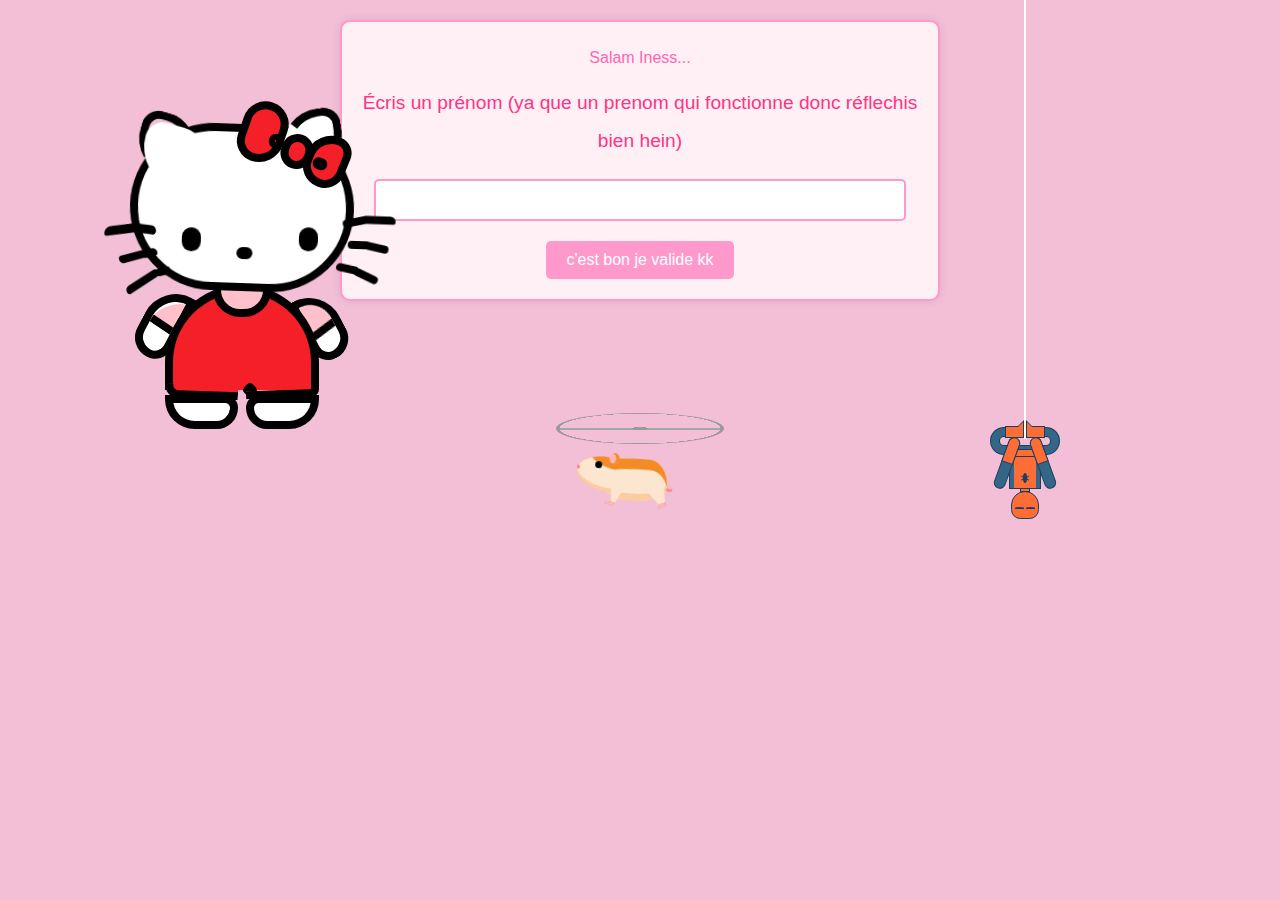
<file: index.html>
<!DOCTYPE html>
<html lang="fr">
  <head>
    <meta charset="UTF-8" />
    <meta
      name="viewport"
      content="width=device-width, initial-scale=1.0"
    />
    <title>tkt pas</title>
    <link
      rel="stylesheet"
      href="code.css"
    />
    <style>
      body {
        background-color: #f3bfd7; /* Fond rose clair */
        font-family: 'Arial', sans-serif;
        display: flex;
        flex-direction: column;
        justify-content: center;
        align-items: center;
        height: 100vh;
        margin: 0;
      }

      .container {
        text-align: center;
        background-color: #fff0f5; /* Fond blanc avec une touche de rose */
        border: 2px solid #ff99cc; /* Bordure rose vif */
        padding: 20px;
        border-radius: 10px;
        box-shadow: 0 0 10px rgba(0, 0, 0, 0.1);
        max-width: 600px; /* Largeur maximale du conteneur */
        margin: 20px;
      }

      h1 {
        color: #ff66b2; /* Rose vif */
        margin-bottom: 10px;
      }

      label {
        font-size: 1.2em;
        color: #ff3385; /* Rose moyen */
        display: block;
        margin-bottom: 8px;
      }

      input[type='text'] {
        padding: 10px;
        border: 2px solid #ff99cc; /* Bordure rose vif */
        border-radius: 5px;
        margin-top: 10px;
        font-size: 1em;
        width: calc(100% - 24px); /* Ajustement de la largeur pour le padding */
      }

      input[type='submit'] {
        margin-top: 20px;
        padding: 10px 20px;
        background-color: #ff99cc; /* Rose vif */
        border: none;
        border-radius: 5px;
        color: white;
        font-size: 1em;
        cursor: pointer;
      }

      input[type='submit']:hover {
        background-color: #ff66b2; /* Rose plus foncé au survol */
      }

      /* Styles pour le message de félicitations */
      .felicitation {
        display: none; /* Masqué par défaut */
        margin-top: 20px;
        text-align: center;
      }

      .felicitation img {
        max-width: 50%;
        border-radius: 10px;
        box-shadow: 0 0 10px rgba(0, 0, 0, 0.1);
      }

      .felicitation p {
        color: #248f89; /* Rose moyen */
        font-size: 1.2em;
        margin-top: 20px;
      }
    </style>
  </head>
  <body>
    <div class="container">
      <h1>Salam Iness...</h1>
      <form id="myForm">
        <label for="prenom"
          >Écris un prénom (ya que un prenom qui fonctionne donc réflechis bien hein)
        </label>
        <input
          type="text"
          id="prenom"
          name="prenom"
          required
        />
        <input
          type="submit"
          value="c'est bon je valide kk"
        />
      </form>
      <div
        class="felicitation"
        id="felicitation"
      >
        <img
          src="IMG_5072.jpg"
          alt=""
        />
        <p>GG le mec qui crois que c'est compliqué</p>
      </div>
    </div>

    <script>
      // Récupérer le formulaire
      const form = document.getElementById('myForm')

      // Ajouter un événement de soumission au formulaire
      form.addEventListener('submit', function (event) {
        event.preventDefault() // Empêcher le rechargement de la page

        const prenom = document.getElementById('prenom').value.trim().toLowerCase()

        // Vérifier si le prénom est "hakim"
        if (prenom === 'hakim') {
          document.getElementById('felicitation').style.display = 'block' // Afficher le message de félicitations
        } else {
          document.getElementById('felicitation').style.display = 'none' // Afficher le message de félicitations
          alert('tes vraiment la golmon que tu pense être iness')
        }
      })
    </script>
    <div id="kitty">
      <div id="head">
        <div id="leftear">
          <span></span>
        </div>
        <div id="rightear"></div>
        <div id="face">
          <div class="lefteye"></div>
          <div class="righteye"></div>
          <div class="nose"></div>
        </div>

        <div class="leftwhiskers one">
          <span></span>
        </div>
        <div class="leftwhiskers two">
          <span></span>
        </div>
        <div class="leftwhiskers three">
          <span></span>
        </div>

        <div class="rightwhiskers four">
          <span></span>
        </div>
        <div class="rightwhiskers five">
          <span></span>
        </div>
        <div class="rightwhiskers six">
          <span></span>
        </div>
      </div>

      <div id="bow">
        <div class="left"><span></span></div>
        <div class="center"></div>
        <div class="right"><span></span></div>
      </div>

      <div id="body">
        <div id="leftarm"><span></span></div>
        <div id="rightarm"><span></span></div>
        <div id="torso">
          <span class="leftshort"></span>
          <span class="rightshort"></span>
          <div class="crotch"></div>
        </div>
        <div id="chest"></div>
        <div id="leftleg"></div>
        <div id="rightleg"></div>
      </div>
    </div>
    <!-- end kitty -->

    <div
      aria-label="Orange and tan hamster running in a metal wheel"
      role="img"
      class="wheel-and-hamster"
    >
      <div class="wheel"></div>
      <div class="hamster">
        <div class="hamster__body">
          <div class="hamster__head">
            <div class="hamster__ear"></div>
            <div class="hamster__eye"></div>
            <div class="hamster__nose"></div>
          </div>
          <div class="hamster__limb hamster__limb--fr"></div>
          <div class="hamster__limb hamster__limb--fl"></div>
          <div class="hamster__limb hamster__limb--br"></div>
          <div class="hamster__limb hamster__limb--bl"></div>
          <div class="hamster__tail"></div>
        </div>
      </div>
      <div class="spoke"></div>
    </div>

    <div id="wrapper">
      <div id="spiderman">
        <div class="head">
          <div class="eye-left"></div>
          <div class="eye-right"></div>
        </div>
        <div class="body">
          <div class="spider"></div>
          <div class="arm-left"></div>
          <div class="arm-right"></div>
        </div>
        <div class="legs">
          <div class="boot-left"></div>
          <div class="boot-right"></div>
        </div>
      </div>
    </div>
  </body>
</html>
</file>
<file: code.css>
@charset "utf-8";
/* CSS Document */

/* Reset */
/* http://meyerweb.com/eric/tools/css/reset/ 
   v2.0 | 20110126
   License: none (public domain)
*/

html, body, div, span, applet, object, iframe, h1, h2, h3, h4, h5, h6, p, blockquote, pre, a, abbr, acronym, address, big, cite, code, del, dfn, em, img, ins, kbd, q, s, samp, small, strike, strong, sub, sup, tt, var, b, u, i, center, dl, dt, dd, ol, ul, li, fieldset, form, label, legend, table, caption, tbody, tfoot, thead, tr, th, td, article, aside, canvas, details, embed, figure, figcaption, footer, header, hgroup, menu, nav, output, ruby, section, summary, time, mark, audio, video {
	margin: 0;
	padding: 0;
	border: 0;
	font-size: 100%;
	font: inherit;
	vertical-align: baseline;
}
/* HTML5 display-role reset for older browsers */
article, aside, details, figcaption, figure, footer, header, hgroup, menu, nav, section {
	display: block;
}
body {
	line-height: 2;
}

/* ------------------------------------------------------------------------------ */

body {
	background: #ECE4ED;
	}

#kitty {
	position:left;
	width:2000px;
	height:500px;
	margin:auto;
	z-index:0;
	backface-visibility:hidden;
}
#head {
	position:absolute;
	top:124px;
	left:130px;
	width:224px;
	height:167px;
	background-color:#FFF;
	border:8px solid #000;
	-moz-border-radius:160px;
	-webkit-border-radius:160px;
	border-radius:160px;
	z-index:500;
	-moz-transform:rotate(2deg);
	-ms-transform:rotate(2deg);
	-o-transform:rotate(2deg);
	-webkit-transform:rotate(2deg);
	transform:rotate(2deg);
backface-visibility:hidden;
	
}
#leftear {
	position:absolute;
	top:-16px;
	left:-3px;
	width:57px;
	height:61px;
	border:8px solid #000;
	border-bottom-color:transparent;
	border-right-color:transparent;
	-moz-border-radius:20px 37px 20px 44px;
	-webkit-border-radius:20px 37px 20px 44px;
	border-radius:20px 37px 20px 44px;
	-moz-transform:rotate(14deg);
	-ms-transform:rotate(14deg);
	-o-transform:rotate(14deg);
	-webkit-transform:rotate(14deg);
	transform:rotate(14deg);
	backface-visibility:hidden;
}
#leftear span {
	position:absolute;
	top:2px;
	left:-1px;
	width:68px;
	height:61px;
	background-color:#FFF;
	-moz-border-radius:18px 34px 20px 44px;
	-webkit-border-radius:18px 34px 20px 44px;
	border-radius:18px 34px 20px 44px;
}
#rightear {
	position:absolute;
	top:-27px;
	left:143px;
	width:57px;
	height:61px;
	background-color:#FFF;
	border:8px solid #000;
	border-bottom-color:transparent;
	border-right-color:transparent;
	-moz-border-radius:20px 37px 20px 44px;
	-webkit-border-radius:20px 37px 20px 44px;
	border-radius:20px 37px 20px 44px;
	-moz-transform:rotate(80deg);
	-ms-transform:rotate(80deg);
	-o-transform:rotate(80deg);
	-webkit-transform:rotate(80deg);
	backface-visibility:hidden;
}

.lefteye {
	position:absolute;
	top:97px;
	left:45px;
	width:19px;
	height:24px;
	background-color:#000;
	-moz-border-radius:18px;
	-webkit-border-radius:18px;
	border-radius:18px;
}
.righteye {
	position:absolute;
	top:93px;
	left:162px;
	width:19px;
	height:24px;
	background-color:#000;
	-moz-border-radius:18px;
	-webkit-border-radius:18px;
	border-radius:18px;
}
.nose {
	position:absolute;
	top:115px;
	left:100px;
	width:16px;
	height:9px;
	background-color:#FFB827;
	border:6px solid #000;	
	-moz-border-radius:25px;
	-webkit-border-radius:25px;
	border-radius:25px;
}
.leftwhiskers, .rightwhiskers {
	background-color:#000;
}
.one {
	position:absolute;
	top:96px;
	left:-1px;
	width:20px;
	height:9px;
	-moz-border-radius:0 20px 15px 0;
	-webkit-border-radius:0 20px 15px 0;
	border-radius:0 20px 15px 0;
	-moz-transform:rotate(6deg);
	-ms-transform:rotate(6deg);
	-o-transform:rotate(6deg);
	transform:rotate(6deg);
}
.one span {
	display:block;
	position:absolute;
	left:-32px;
	top:4px;
	width:33px;
	height:9px;
	background-color:inherit;
	-moz-border-radius: 35px 10px 10px;
	-webkit-border-radius: 35px 10px 10px;
	border-radius: 35px 10px 10px;
	-moz-transform:rotate(-15deg);
	-ms-transform:rotate(-15deg);
	-o-transform:rotate(-15deg);
	-webkit-transform:rotate(-15deg);
}
.two {
	position:absolute;
	top:120px;
	left:6px;
	width:15px;
	height:8px;
	-moz-border-radius:10px 20px 13px 10px;
	-webkit-border-radius:10px 20px 13px 10px;
	border-radius:10px 20px 13px 10px;
	-moz-transform:rotate(-15deg);
	-ms-transform:rotate(-15deg);
	-o-transform:rotate(-15deg);
	-webkit-transform:rotate(-15deg);
}
.two span {
	display:block;
	position:absolute;
	top:0px;
	left:-24px;
	height:8px;
	width:25px;
	background-color:inherit;
	-moz-border-radius:10px 0 0 15px;
	-webkit-border-radius:10px 0 0 15px;
	border-radius:10px 0 0 15px;
	-moz-transform:rotate(-2deg);
	-ms-transform:rotate(-2deg);
	-o-transform:rotate(-2deg);
	-webkit-transform:rotate(-2deg);
}
.three {
	position:absolute;
	top:138px;
	left:20px;
	width:15px;
	height:8px;
	-moz-border-radius:10px;
	-webkit-border-radius:10px;
	border-radius:10px;
	-moz-transform:rotate(-16deg);
	-ms-transform:rotate(-16deg);
	-o-transform:rotate(-16deg);
	-webkit-transform:rotate(-16deg);
}
.three span {
	display:block;
	position:absolute;
	top:5px;
	left:-34px;
	width:37px;
	height:8px;
	background-color:inherit;
	-moz-border-radius:18px 10px 12px;
	-webkit-border-radius:18px 10px 12px;
	border-radius:18px 10px 12px;
	-moz-transform:rotate(-19deg);
	-ms-transform:rotate(-19deg);
	-o-transform:rotate(-19deg);
	-webkit-transform:rotate(-19deg);
}
.four {
	position: absolute;
	top: 82px;
	left: 205px;
	width: 25px;
	height: 8px;
	-moz-border-radius: 10px 10px 10px 10px;
	-webkit-border-radius: 10px 10px 10px 10px;
	border-radius: 10px 10px 10px 10px;
	-moz-transform: rotate(-13deg);
	-ms-transform: rotate(-13deg);
	-o-transform:rotate(-13deg);
	-webkit-transform: rotate(-13deg);	
}
.four span {
	display: block;
	position: absolute;
	top: 3px;
	left: 20px;
	width: 33px;
	height: 8px;
	background-color: inherit;
	-moz-border-radius: 10px 18px 10px 15px;
	-webkit-border-radius: 10px 18px 10px 15px;
	border-radius: 10px 18px 10px 15px;
	-moz-transform: rotate(13deg);
	-ms-transform: rotate(13deg);
	-o-transform:rotate(13deg);
	-webkit-transform: rotate(13deg);
}
.five {
	position: absolute;
	top: 105px;
	left: 211px;	
	width: 22px;
	height: 8px;
	-moz-border-radius:10px;
	-webkit-border-radius:10px;
	border-radius:10px;
}
.five span {
	display: block;
	position: absolute;
	top: 2px;
	left: 16px;	
	width: 25px;	
	height: 8px;	
	background-color: inherit;
	-moz-border-radius: 10px;
	-webkit-border-radius: 10px;
	border-radius: 10px;
	-moz-transform: rotate(11deg);
	-ms-transform: rotate(11deg);
	-o-transform:rotate(11deg);
	-webkit-transform: rotate(11deg);
}
.six {
	position: absolute;
	top: 129px;	
	left: 200px;
	width: 22px;
	height: 8px;
	-moz-border-radius: 20px 10px 10px 18px;
	-webkit-border-radius: 20px 10px 10px 18px;
	border-radius: 20px 10px 10px 18px;
	-moz-transform: rotate(11deg);
	-ms-transform: rotate(11deg);
	-o-transform:rotate(11deg);
	-webkit-transform: rotate(11deg);
}
.six span {
	display: block;
	position: absolute;
	top: 3px;
	left: 18px;
	width: 26px;	
	height: 8px;
	background-color: inherit;
	-moz-border-radius: 10px 10px 10px 10px;
	-webkit-border-radius: 10px 10px 10px 10px;
	border-radius: 10px 10px 10px 10px;
	-moz-transform: rotate(13deg);
	-ms-transform: rotate(13deg);
	-o-transform:rotate(13deg);
	-webkit-transform: rotate(13deg);
}
#bow {
	position:absolute;
	top:134px;
	left:141px;
	z-index:1000;
}
.center {
	position:absolute;
	left:140px;
	width:32px;
	height:35px;
	background-color:#F51F27;
	border:8px solid #000;
	-moz-border-radius:30px;
	-webkit-border-radius:30px;
	border-radius:30px;
	z-index:2;
	-moz-transform:rotate(20deg);
	-ms-transform:rotate(20deg);
	-o-transform:rotate(20deg);
	-webkit-transform:rotate(20deg);
}
.left {
	position:absolute;
	top:-33px;
	left:99px;
	width:46px;
	height:62px;
	background-color:#F51F27;
	border:8px solid #000;
	-moz-border-radius: 50px 50px 55px 46px;
	-webkit-border-radius: 50px 50px 55px 46px;
	border-radius: 50px 50px 55px 46px;
	-moz-transform:rotate(19deg);
	-ms-transform:rotate(19deg);
	-o-transform:rotate(19deg);
	-webkit-transform:rotate(19deg);
}
.left span {
	position:absolute;
	top:20px;
	left:23px;
	width:15px;
	height:15px;
	border:6px solid #000;
	-moz-border-radius:30px;
	-webkit-border-radius:30px;
	border-radius:30px;
}
.right {
	position:absolute;
	top:0;
	left:164px;
	width:43px;
	height:54px;
	background-color:#F51F27;
	border:8px solid #000;
	-moz-border-radius:78px 48px 60px 63px;
	-webkit-border-radius:78px 48px 60px 63px;
	border-radius:78px 48px 60px 63px;
	-moz-transform:rotate(22deg);
	-ms-transform:rotate(22deg);
	-o-transform:rotate(22deg);
	transform:rotate(22deg);
}
.right span {
	position:absolute;
	top:18px;
	left:1px;
	width:15px;
	height:12px;
	border:6px solid #000;
	-moz-border-radius:30px;
	-webkit-border-radius:30px;
	border-radius:30px;
}
#body {
	position:absolute;
	top:295px;
	width:250px;
	height:150px;	
}
#leftarm {
	position:absolute;
	top:-8px;
	left:142px;
	width:40px;
	height:73px;	
	background-color:#FFF;
	border:8px solid #000;
	-moz-border-radius:158px 0 82px 100px;
	-webkit-border-radius:158px 0 82px 100px;
	border-radius:158px 0 82px 100px;
	overflow:hidden;
	-moz-transform:rotate(28deg);
	-ms-transform:rotate(28deg);
	-o-transform:rotate(28deg);
	transform:rotate(28deg);
	backface-visibility:hidden;
}
#leftarm span {
	position:absolute;
	top:-3px;
	left:1px;
	width:50px;
	height:38px;
	background-color:pink;
	border-bottom:8px solid #000; 
	-webkit-border-top-left-radius: 200px;
	-moz-border-radius-topleft: 200px;
	border-top-left-radius:200px;
	-moz-transform:rotate(6deg);
	-ms-transform:rotate(6deg);
	-o-transform:rotate(6deg);
	transform:rotate(6deg);
}
#rightarm {
	position:absolute;
	top: -4px;
	left: 302px;
	height: 70px;
	width: 40px;
	background-color:#FFF;
	border: 8px solid #000;
	-moz-border-radius: 0 158px 100px 81px;
	-webkit-border-radius: 0 158px 100px 81px;
	border-radius: 0 158px 100px 81px;
	overflow: hidden; 
	-moz-transform: rotate(-28deg);
	-ms-transform: rotate(-28deg);
	-o-transform:rotate(-28deg);
	transform: rotate(-28deg);
	backface-visibility:hidden;
}
#rightarm span {
	position:absolute;
	top:-2px;
	left:-4px;
	width:41px;
	height:36px;
	background-color:pink;
	border-bottom:8px solid #000;
	-webkit-border-top-right-radius: 200px;
	-moz-border-radius-topright: 200px;
	border-top-right-radius:200px;
	-moz-transform:rotate(-9deg);
	-ms-transform:rotate(-9deg);
	-o-transform:rotate(-9deg);
	transform:rotate(-9deg);
}
#chest {
	position: absolute;
	top: -32px;	
	left: 213px;
	width: 58px;
	height: 54px;
	background-color:pink;
	border: 8px solid #000;
	-moz-border-radius: 60px;
	-webkit-border-radius: 60px;
	border-radius: 60px;
}
#torso {
	position:absolute;
	top:-10px;
	left:165px;
	width:154px;
	height:105px;
	background-color:#F51F27;
	border: 8px solid #000;
	-moz-border-radius: 110px 110px 0 0;
	-webkit-border-radius: 110px 110px 0 0;
	border-radius: 110px 110px 0 0;
	border-bottom:none;
}
#torso .leftshort {
	display:block;
	position:absolute;
	top:92px;
	left:-8px;
	width:73px;
	height:14px;
	background-color:#F51F27;
	border-bottom:8px solid #000;
	border-left:8px solid #000;
	-moz-border-radius:1px 3px 0 30px;
	-webkit-border-radius:1px 3px 0 30px;
	border-radius:1px 3px 0 30px;
	z-index:3;
	-moz-transform:rotate(2deg);
	-ms-transform:rotate(2deg);
	-o-transform:rotate(2deg);
	transform:rotate(2deg);
}
#torso .rightshort {
	display:block;
	position:absolute;
	top:97px;
	right:-8px;
	width:73px;
	height:8px;
	background-color:#F51F27;
	border-bottom:8px solid #000;
	border-right:8px solid #000;
	-moz-border-radius:3px 1px 30px 0;
	-webkit-border-radius:3px 1px 30px 0;
	border-radius:3px 1px 30px 0;
	z-index:3;
	-moz-transform:rotate(-2deg);
	-ms-transform:rotate(-2deg);
	-o-transform:rotate(-2deg);
	-webkit-transform:rotate(-2deg);
}
.crotch {
	position:absolute;
	bottom:-6px;
	left:71px;
	width:12px;
	height:12px;
	background-color:#000;
	-moz-border-radius:4px;
	-webkit-border-radius:4px;
	border-radius:4px;
	-moz-transform:rotate(45deg);
	-ms-transform:rotate(45deg);
	-o-transform:rotate(45deg);
	transform:rotate(45deg);
}
#leftleg {
	position:absolute;
	top:100px;
	left:165px;
	width:73px;
	height:34px;
	background-color:#FFF;
	border:8px solid #000;
	-moz-border-radius:0 15px 25px 35px;
	-webkit-border-radius:0 15px 25px 35px;
	border-radius:0 15px 25px 35px;
}
#rightleg {
	position:absolute;
	top:100px;
	left:246px;
	width:73px;
	height:34px;
	background-color:#fff;
	border: 8px solid #000;
	-moz-border-radius:15px 0 35px 25px;
	-webkit-border-radius:15px 0 35px 25px;
	border-radius:15px 0 35px 25px;
}

.copyright {
	font: 13px "Lucida Sans Unicode", "Lucida Grande", sans-serif;
	color: #664A5A;
	text-align:center;
	clear:both;
	margin:1em auto;
}


  


.wheel-and-hamster {
    --dur: 1s;
    position: relative;
    width: 18em;
    height: 18em;
    font-size: 11px;
  }
  
  .wheel,
  .hamster,
  .hamster div,
  .spoke {
    position: absolute;
  }
  
  .wheel,
  .spoke {
    border-radius: 50%;
    top:   0;
    left: 0;
    width: 100%;
    height: 100%;
  }
  
  .wheel {
    background: radial-gradient(5000% 100% at center,hsla(0,0%,60%,0) 47.8%,hsl(0,0%,60%) 48%);
    z-index: 2;
  }
  
  .hamster {
    animation: hamster var(--dur) ease-in-out infinite;
    top: 5%;
    left: calc(50% - 3.5em);
    width: 7em;
    height: 3.75em;
    transform: rotate(4deg) translate(-0.8em,1.85em);
    transform-origin: 50% 0;
    z-index: 1;
  }
  
  .hamster__head {
    animation: hamsterHead var(--dur) ease-in-out infinite;
    background: hsl(30,90%,55%);
    border-radius: 70% 30% 0 100% / 40% 25% 25% 60%;
    box-shadow: 0 -0.25em 0 hsl(30,90%,80%) inset,
          0.75em -1.55em 0 hsl(30,90%,90%) inset;
    top: 0;
    left: -2em;
    width: 2.75em;
    height: 2.5em;
    transform-origin: 100% 50%;
  }
  
  .hamster__ear {
    animation: hamsterEar var(--dur) ease-in-out infinite;
    background: hsl(0,90%,85%);
    border-radius: 50%;
    box-shadow: -0.25em 0 hsl(30,90%,55%) inset;
    top: -0.25em;
    right: -0.25em;
    width: 0.75em;
    height: 0.75em;
    transform-origin: 50% 75%;
  }
  
  .hamster__eye {
    animation: hamsterEye var(--dur) linear infinite;
    background-color: hsl(0,0%,0%);
    border-radius: 50%;
    top: 0.375em;
    left: 1.25em;
    width: 0.5em;
    height: 0.5em;
  }
  
  .hamster__nose {
    background: hsl(0,90%,75%);
    border-radius: 35% 65% 85% 15% / 70% 50% 50% 30%;
    top: 0.75em;
    left: 0;
    width: 0.2em;
    height: 0.25em;
  }
  
  .hamster__body {
    animation: hamsterBody var(--dur) ease-in-out infinite;
    background: hsl(30,90%,90%);
    border-radius: 50% 30% 50% 30% / 15% 60% 40% 40%;
    box-shadow: 0.1em 0.75em 0 hsl(30,90%,55%) inset,
          0.15em -0.5em 0 hsl(30,90%,80%) inset;
    top: 0.25em;
    left: 2em;
    width: 4.5em;
    height: 3em;
    transform-origin: 17% 50%;
    transform-style: preserve-3d;
  }
  
  .hamster__limb--fr,
  .hamster__limb--fl {
    clip-path: polygon(0 0,100% 0,70% 80%,60% 100%,0% 100%,40% 80%);
    top: 2em;
    left: 0.5em;
    width: 1em;
    height: 1.5em;
    transform-origin: 50% 0;
  }
  
  .hamster__limb--fr {
    animation: hamsterFRLimb var(--dur) linear infinite;
    background: linear-gradient(hsl(30,90%,80%) 80%,hsl(0,90%,75%) 80%);
    transform: rotate(15deg) translateZ(-1px);
  }
  
  .hamster__limb--fl {
    animation: hamsterFLLimb var(--dur) linear infinite;
    background: linear-gradient(hsl(30,90%,90%) 80%,hsl(0,90%,85%) 80%);
    transform: rotate(15deg);
  }
  
  .hamster__limb--br,
  .hamster__limb--bl {
    border-radius: 0.75em 0.75em 0 0;
    clip-path: polygon(0 0,100% 0,100% 30%,70% 90%,70% 100%,30% 100%,40% 90%,0% 30%);
    top: 1em;
    left: 2.8em;
    width: 1.5em;
    height: 2.5em;
    transform-origin: 50% 30%;
  }
  
  .hamster__limb--br {
    animation: hamsterBRLimb var(--dur) linear infinite;
    background: linear-gradient(hsl(30,90%,80%) 90%,hsl(0,90%,75%) 90%);
    transform: rotate(-25deg) translateZ(-1px);
  }
  
  .hamster__limb--bl {
    animation: hamsterBLLimb var(--dur) linear infinite;
    background: linear-gradient(hsl(30,90%,90%) 90%,hsl(0,90%,85%) 90%);
    transform: rotate(-25deg);
  }
  
  .hamster__tail {
    animation: hamsterTail var(--dur) linear infinite;
    background: hsl(0,90%,85%);
    border-radius: 0.25em 50% 50% 0.25em;
    box-shadow: 0 -0.2em 0 hsl(0,90%,75%) inset;
    top: 1.5em;
    right: -0.5em;
    width: 1em;
    height: 0.5em;
    transform: rotate(30deg) translateZ(-1px);
    transform-origin: 0.25em 0.25em;
  }
  
  .spoke {
    animation: spoke var(--dur) linear infinite;
    background: radial-gradient(100% 100% at center,hsl(0,0%,60%) 4.8%,hsla(0,0%,60%,0) 5%),
          linear-gradient(hsla(0,0%,55%,0) 46.9%,hsl(0,0%,65%) 47% 52.9%,hsla(0,0%,65%,0) 53%) 50% 50% / 99% 99% no-repeat;
  }
  
  /* Animations */
  @keyframes hamster {
    from, to {
      transform: rotate(4deg) translate(-0.8em,1.85em);
    }
  
    50% {
      transform: rotate(0) translate(-0.8em,1.85em);
    }
  }
  
  @keyframes hamsterHead {
    from, 25%, 50%, 75%, to {
      transform: rotate(0);
    }
  
    12.5%, 37.5%, 62.5%, 87.5% {
      transform: rotate(8deg);
    }
  }
  
  @keyframes hamsterEye {
    from, 90%, to {
      transform: scaleY(1);
    }
  
    95% {
      transform: scaleY(0);
    }
  }
  
  @keyframes hamsterEar {
    from, 25%, 50%, 75%, to {
      transform: rotate(0);
    }
  
    12.5%, 37.5%, 62.5%, 87.5% {
      transform: rotate(12deg);
    }
  }
  
  @keyframes hamsterBody {
    from, 25%, 50%, 75%, to {
      transform: rotate(0);
    }
  
    12.5%, 37.5%, 62.5%, 87.5% {
      transform: rotate(-2deg);
    }
  }
  
  @keyframes hamsterFRLimb {
    from, 25%, 50%, 75%, to {
      transform: rotate(50deg) translateZ(-1px);
    }
  
    12.5%, 37.5%, 62.5%, 87.5% {
      transform: rotate(-30deg) translateZ(-1px);
    }
  }
  
  @keyframes hamsterFLLimb {
    from, 25%, 50%, 75%, to {
      transform: rotate(-30deg);
    }
  
    12.5%, 37.5%, 62.5%, 87.5% {
      transform: rotate(50deg);
    }
  }
  
  @keyframes hamsterBRLimb {
    from, 25%, 50%, 75%, to {
      transform: rotate(-60deg) translateZ(-1px);
    }
  
    12.5%, 37.5%, 62.5%, 87.5% {
      transform: rotate(20deg) translateZ(-1px);
    }
  }
  
  @keyframes hamsterBLLimb {
    from, 25%, 50%, 75%, to {
      transform: rotate(20deg);
    }
  
    12.5%, 37.5%, 62.5%, 87.5% {
      transform: rotate(-60deg);
    }
  }
  
  @keyframes hamsterTail {
    from, 25%, 50%, 75%, to {
      transform: rotate(30deg) translateZ(-1px);
    }
  
    12.5%, 37.5%, 62.5%, 87.5% {
      transform: rotate(10deg) translateZ(-1px);
    }
  }
  
  @keyframes spoke {
    from {
      transform: rotate(0);
    }
  
    to {
      transform: rotate(-1turn);
    }
  }





  * {
  -webkit-box-sizing: border-box;
  -moz-box-sizing: border-box;
  box-sizing: border-box;
  padding: 0;
  margin: 0;
}



#wrapper {
  position: relative;
  margin-bottom: 400px;
  height: 300px;
}

#spiderman {
  -webkit-animation: swinganimation 3.5s infinite alternate;
  -moz-animation: swinganimation 3.5s infinite alternate;
  -ms-animation: swinganimation 3.5s infinite alternate;
  -o-animation: swinganimation 3.5s infinite alternate;
  animation: swinganimation 3.5s infinite alternate;
  position: absolute;
  width: 770px;
  height: 103px;
  top: 0;
  left: 0;
  right: 0;
  bottom: 0;
  margin: auto;
}
#spiderman:before {
  content: " ";
  position: absolute;
  width: 0;
  height: 1000px;
  left: 50%;
  bottom: 100%;
  margin-bottom: -18px;  
  margin-left: -1px;
  border: solid;
  border-width: 1px;
  border-color: white;
  z-index: 10;
}
#spiderman .head {
  -webkit-border-radius: 15px 15px 10px 10px;
  -moz-border-radius: 15px 15px 10px 10px;
  -ms-border-radius: 15px 5px 10px 10px;
  -o-border-radius: 15px 5px 10px 10px;
  border-radius: 15px 15px 10px 10px;
  position: absolute;
  width: 28px;
  height: 28px;
  bottom: 5px;
  left: 50%;
  margin-left: -14px;
  background: #ff6d36;
  border: solid 1px #1b405f;
  /* Neck */
}
#spiderman .head:before {
  content: " ";
  position: absolute;
  height: 4px;
  width: 8px;
  top: -6px;
  left: 50%;
  margin-left: -5px;
  background: #ff6d36;
  border: solid 1px #1b405f;
}
#spiderman .head .ear-left,
#spiderman .head .ear-right {
  position: absolute;
  width: 0;
  height: 0;
  top: 100%;
  border-style: solid;
  border-color: #1b405f transparent transparent transparent;
}
#spiderman .head .ear-left:before,
#spiderman .head .ear-right:before {
  content: " ";
  position: absolute;
  width: 0;
  height: 0;
  top: -6px;
  border-style: solid;
  border-color: #ff6d36 transparent transparent transparent;
}
#spiderman .head .ear-left {
  left: -1px;
  border-width: 6px 8px 0 0;
}
#spiderman .head .ear-left:before {
  left: 1px;
  border-width: 5px 5px 0 0;
}
#spiderman .head .ear-right {
  right: -1px;
  border-width: 6px 0 0 8px;
}
#spiderman .head .ear-right:before {
  right: 1px;
  border-width: 5px 0 0 5px;
}
#spiderman .head .eye-left,
#spiderman .head .eye-right {
  -webkit-animation: eyesanimation 1s infinite alternate;
  -moz-animation: eyesanimation 1s infinite alternate;
  -ms-animation: eyesanimation 1s infinite alternate;
  -o-animation: eyesanimation 1s infinite alternate;
  animation: eyesanimation 1s infinite alternate;
  -moz-border-radius-topleft: 50%;
  -webkit-border-top-left-radius: 50%;
  border-top-left-radius: 50%;
  -moz-border-radius-topright: 50%;
  -webkit-border-top-right-radius: 50%;
  border-top-right-radius: 50%;
  position: absolute;
  width: 9px;
  height: 2px;
  bottom: 9px;
  background: white;
  border: solid 1px #1b405f;
}
#spiderman .head .eye-left {
  left: 3px;
}
#spiderman .head .eye-right {
  right: 3px;
}
#spiderman .body {
  position: absolute;
  width: 32px;
  height: 34px;
  top: 34px;
  left: 50%;
  margin-left: -16px;
  background: #336687;
  border: solid 1px #1b405f;
  z-index: 2;
}
#spiderman .body:before {
  content: " ";
  position: absolute;
  top: 0;
  left: 4px;
  right: 4px;
  bottom: 0;
  background: #ff6d36;
}
#spiderman .body:after {
  content: " ";
  position: absolute;
  width: 36px;
  height: 6px;
  top: -7px;
  left: 50%;
  margin-left: -19px;
  background: #ff6d36;
  border: solid 1px #1b405f;
  z-index: 0;
}
#spiderman .body .spider {
  -webkit-border-radius: 50%;
  -moz-border-radius: 50%;
  -ms-border-radius: 50%;
  -o-border-radius: 50%;
  border-radius: 50%;
  position: absolute;
  width: 4px;
  height: 10px;
  left: 50%;
  bottom: 5px;
  margin-left: -2px;
  background: #1b405f;
}
#spiderman .body .spider:before, #spiderman .body .spider:after {
  -webkit-border-radius: 50%;
  -moz-border-radius: 50%;
  -ms-border-radius: 50%;
  -o-border-radius: 50%;
  border-radius: 50%;
  content: " ";
  position: absolute;
  width: 10px;
  height: 12px;
  left: 50%;
  margin-left: -6px;
  border-style: double;
  border-width: 1px;
}
#spiderman .body .spider:before {
  top: 50%;
  border-color: #1b405f transparent transparent transparent;
}
#spiderman .body .spider:after {
  bottom: 50%;
  border-color: transparent transparent #1b405f transparent;
}
#spiderman .body .arm-left,
#spiderman .body .arm-right {
  -webkit-border-radius: 6px;
  -moz-border-radius: 6px;
  -ms-border-radius: 6px;
  -o-border-radius: 6px;
  border-radius: 6px;
  -webkit-transform-origin: bottom center 0 50%;
  -moz-transform-origin: bottom center 0 50%;
  -ms-transform-origin: bottom center 0 50%;
  -o-transform-origin: bottom center 0 50%;
  transform-origin: bottom center 0 50%;
  position: absolute;
  width: 12px;
  height: 54px;
  bottom: -2px;
  background: #336687;
  border: solid 1px #1b405f;
  z-index: 1;
}
#spiderman .body .arm-left:before,
#spiderman .body .arm-right:before {
  -webkit-border-radius: 6px 6px 0 0;
  -moz-border-radius: 6px 6px 0 0;
  -ms-border-radius: 6px 6px 0 0;
  -o-border-radius: 6px 6px 0 0;
  border-radius: 6px 6px 0 0;
  content: " ";
  position: absolute;
  top: -1px;
  left: -1px;
  right: -1px;
  bottom: 50%;
  background: #ff6d36;
  border: solid 1px #1b405f;
}
#spiderman .body .arm-left {
  -webkit-transform: rotate(20deg);
  -moz-transform: rotate(20deg);
  -ms-transform: rotate(20deg);
  -o-transform: rotate(20deg);
  transform: rotate(20deg);
  left: -9px;
  z-index: 2;
}
#spiderman .body .arm-right {
  -webkit-transform: rotate(-20deg);
  -moz-transform: rotate(-20deg);
  -ms-transform: rotate(-20deg);
  -o-transform: rotate(-20deg);
  transform: rotate(-20deg);
  right: -9px;
}
#spiderman .legs {
  -webkit-border-radius: 35px;
  -moz-border-radius: 35px;
  -ms-border-radius: 35px;
  -o-border-radius: 35px;
  border-radius: 35px;
  position: absolute;
  width: 70px;
  height: 28px;
  top: 6px;
  left: 50%;
  margin-left: -35px;
  background: transparent;
  border: solid 10px #1b405f;
  z-index: 0;
}
#spiderman .legs:before {
  -webkit-border-radius: 35px;
  -moz-border-radius: 35px;
  -ms-border-radius: 35px;
  -o-border-radius: 35px;
  border-radius: 35px;
  content: " ";
  position: absolute;
  width: 52px;
  height: 10px;
  top: -9px;
  left: 50%;
  margin-left: -34px;
  background: transparent;
  border: solid 8px #336687;
  z-index: 0;
}
#spiderman .legs .boot-left,
#spiderman .legs .boot-right {
  position: absolute;
  width: 19px;
  height: 12px;
  top: -11px;
  background: #ff6d36;
  border: solid 1px #1b405f;
}
#spiderman .legs .boot-left:before, #spiderman .legs .boot-left:after,
#spiderman .legs .boot-right:before,
#spiderman .legs .boot-right:after {
  content: " ";
  position: absolute;
  width: 0;
  height: 0;
  border-style: solid;
}
#spiderman .legs .boot-left {
  right: 50%;
  margin-right: 1px;
}
#spiderman .legs .boot-left:before {
  top: -7px;
  right: -1px;
  border-color: transparent transparent #1b405f transparent;
  border-width: 0 0 7px 7px;
}
#spiderman .legs .boot-left:after {
  top: -5px;
  right: 0;
  border-color: transparent transparent #ff6d36 transparent;
  border-width: 0 0 5px 5px;
}
#spiderman .legs .boot-right {
  left: 50%;
  margin-left: 1px;
}
#spiderman .legs .boot-right:before {
  top: -7px;
  left: -1px;
  border-color: transparent transparent #1b405f transparent;
  border-width: 0 7px 7px 0;
}
#spiderman .legs .boot-right:after {
  top: -5px;
  left: 0;
  border-color: transparent transparent #ff6d36 transparent;
  border-width: 0 5px 5px 0;
}

@-webkit-keyframes eyesanimation {
  0% {
    height: 2px;
  }

  100% {
    height: 5px;
  }
}

@-moz-keyframes eyesanimation {
  0% {
    height: 2px;
  }

  100% {
    height: 5px;
  }
}

@-ms-keyframes eyesanimation {
  0% {
    height: 2px;
  }

  100% {
    height: 5px;
  }
}

@keyframes eyesanimation {
  0% {
    height: 2px;
  }

  100% {
    height: 5px;
  }
}

@-webkit-keyframes swinganimation {
  0% {
    -webkit-transform: translateY(-100px);
    -moz-transform: translateY(-100px);
    -ms-transform: translateY(-100px);
    -o-transform: translateY(-100px);
    transform: translateY(-100px);
  }

  100% {
    -webkit-transform: translateY(0px);
    -moz-transform: translateY(0px);
    -ms-transform: translateY(0px);
    -o-transform: translateY(0px);
    transform: translateY(0px);
  }
}

@-moz-keyframes swinganimation {
  0% {
    -webkit-transform: translateY(-100px);
    -moz-transform: translateY(-100px);
    -ms-transform: translateY(-100px);
    -o-transform: translateY(-100px);
    transform: translateY(-100px);
  }

  100% {
    -webkit-transform: translateY(0px);
    -moz-transform: translateY(0px);
    -ms-transform: translateY(0px);
    -o-transform: translateY(0px);
    transform: translateY(0px);
  }
}

@-ms-keyframes swinganimation {
  0% {
    -webkit-transform: translateY(-100px);
    -moz-transform: translateY(-100px);
    -ms-transform: translateY(-100px);
    -o-transform: translateY(-100px);
    transform: translateY(-100px);
  }

  100% {
    -webkit-transform: translateY(0px);
    -moz-transform: translateY(0px);
    -ms-transform: translateY(0px);
    -o-transform: translateY(0px);
    transform: translateY(0px);
  }
}

@keyframes swinganimation {
  0% {
    -webkit-transform: translateY(-100px);
    -moz-transform: translateY(-100px);
    -ms-transform: translateY(-100px);
    -o-transform: translateY(-100px);
    transform: translateY(-100px);
  }

  100% {
    -webkit-transform: translateY(0px);
    -moz-transform: translateY(0px);
    -ms-transform: translateY(0px);
    -o-transform: translateY(0px);
    transform: translateY(0px);
  }
}






















.wheel-and-hamster {
  --dur: 1s;
  position: relative;
  width: 12em;
  height: 12em;
  font-size: 14px;
}

.wheel,
.hamster,
.hamster div,
.spoke {
  position: absolute;
}

.wheel,
.spoke {
  border-radius: 50%;
  top: 0;
  left: 0;
  width: 100%;
  height: 100%;
}

.wheel {
  background: radial-gradient(100% 100% at center,hsla(0,0%,60%,0) 47.8%,hsl(0,0%,60%) 48%);
  z-index: 2;
}

.hamster {
  animation: hamster var(--dur) ease-in-out infinite;
  top: 50%;
  left: calc(50% - 3.5em);
  width: 7em;
  height: 3.75em;
  transform: rotate(4deg) translate(-0.8em,1.85em);
  transform-origin: 50% 0;
  z-index: 1;
}

.hamster__head {
  animation: hamsterHead var(--dur) ease-in-out infinite;
  background: hsl(30,90%,55%);
  border-radius: 70% 30% 0 100% / 40% 25% 25% 60%;
  box-shadow: 0 -0.25em 0 hsl(30,90%,80%) inset,
		0.75em -1.55em 0 hsl(30,90%,90%) inset;
  top: 0;
  left: -2em;
  width: 2.75em;
  height: 2.5em;
  transform-origin: 100% 50%;
}

.hamster__ear {
  animation: hamsterEar var(--dur) ease-in-out infinite;
  background: hsl(0,90%,85%);
  border-radius: 50%;
  box-shadow: -0.25em 0 hsl(30,90%,55%) inset;
  top: -0.25em;
  right: -0.25em;
  width: 0.75em;
  height: 0.75em;
  transform-origin: 50% 75%;
}

.hamster__eye {
  animation: hamsterEye var(--dur) linear infinite;
  background-color: hsl(0,0%,0%);
  border-radius: 50%;
  top: 0.375em;
  left: 1.25em;
  width: 0.5em;
  height: 0.5em;
}

.hamster__nose {
  background: hsl(0,90%,75%);
  border-radius: 35% 65% 85% 15% / 70% 50% 50% 30%;
  top: 0.75em;
  left: 0;
  width: 0.2em;
  height: 0.25em;
}

.hamster__body {
  animation: hamsterBody var(--dur) ease-in-out infinite;
  background: hsl(30,90%,90%);
  border-radius: 50% 30% 50% 30% / 15% 60% 40% 40%;
  box-shadow: 0.1em 0.75em 0 hsl(30,90%,55%) inset,
		0.15em -0.5em 0 hsl(30,90%,80%) inset;
  top: 0.25em;
  left: 2em;
  width: 4.5em;
  height: 3em;
  transform-origin: 17% 50%;
  transform-style: preserve-3d;
}

.hamster__limb--fr,
.hamster__limb--fl {
  clip-path: polygon(0 0,100% 0,70% 80%,60% 100%,0% 100%,40% 80%);
  top: 2em;
  left: 0.5em;
  width: 1em;
  height: 1.5em;
  transform-origin: 50% 0;
}

.hamster__limb--fr {
  animation: hamsterFRLimb var(--dur) linear infinite;
  background: linear-gradient(hsl(30,90%,80%) 80%,hsl(0,90%,75%) 80%);
  transform: rotate(15deg) translateZ(-1px);
}

.hamster__limb--fl {
  animation: hamsterFLLimb var(--dur) linear infinite;
  background: linear-gradient(hsl(30,90%,90%) 80%,hsl(0,90%,85%) 80%);
  transform: rotate(15deg);
}

.hamster__limb--br,
.hamster__limb--bl {
  border-radius: 0.75em 0.75em 0 0;
  clip-path: polygon(0 0,100% 0,100% 30%,70% 90%,70% 100%,30% 100%,40% 90%,0% 30%);
  top: 1em;
  left: 2.8em;
  width: 1.5em;
  height: 2.5em;
  transform-origin: 50% 30%;
}

.hamster__limb--br {
  animation: hamsterBRLimb var(--dur) linear infinite;
  background: linear-gradient(hsl(30,90%,80%) 90%,hsl(0,90%,75%) 90%);
  transform: rotate(-25deg) translateZ(-1px);
}

.hamster__limb--bl {
  animation: hamsterBLLimb var(--dur) linear infinite;
  background: linear-gradient(hsl(30,90%,90%) 90%,hsl(0,90%,85%) 90%);
  transform: rotate(-25deg);
}

.hamster__tail {
  animation: hamsterTail var(--dur) linear infinite;
  background: hsl(0,90%,85%);
  border-radius: 0.25em 50% 50% 0.25em;
  box-shadow: 0 -0.2em 0 hsl(0,90%,75%) inset;
  top: 1.5em;
  right: -0.5em;
  width: 1em;
  height: 0.5em;
  transform: rotate(30deg) translateZ(-1px);
  transform-origin: 0.25em 0.25em;
}

.spoke {
  animation: spoke var(--dur) linear infinite;
  background: radial-gradient(100% 100% at center,hsl(0,0%,60%) 4.8%,hsla(0,0%,60%,0) 5%),
		linear-gradient(hsla(0,0%,55%,0) 46.9%,hsl(0,0%,65%) 47% 52.9%,hsla(0,0%,65%,0) 53%) 50% 50% / 99% 99% no-repeat;
}

/* Animations */
@keyframes hamster {
  from, to {
    transform: rotate(4deg) translate(-0.8em,1.85em);
  }

  50% {
    transform: rotate(0) translate(-0.8em,1.85em);
  }
}

@keyframes hamsterHead {
  from, 25%, 50%, 75%, to {
    transform: rotate(0);
  }

  12.5%, 37.5%, 62.5%, 87.5% {
    transform: rotate(8deg);
  }
}

@keyframes hamsterEye {
  from, 90%, to {
    transform: scaleY(1);
  }

  95% {
    transform: scaleY(0);
  }
}

@keyframes hamsterEar {
  from, 25%, 50%, 75%, to {
    transform: rotate(0);
  }

  12.5%, 37.5%, 62.5%, 87.5% {
    transform: rotate(12deg);
  }
}

@keyframes hamsterBody {
  from, 25%, 50%, 75%, to {
    transform: rotate(0);
  }

  12.5%, 37.5%, 62.5%, 87.5% {
    transform: rotate(-2deg);
  }
}

@keyframes hamsterFRLimb {
  from, 25%, 50%, 75%, to {
    transform: rotate(50deg) translateZ(-1px);
  }

  12.5%, 37.5%, 62.5%, 87.5% {
    transform: rotate(-30deg) translateZ(-1px);
  }
}

@keyframes hamsterFLLimb {
  from, 25%, 50%, 75%, to {
    transform: rotate(-30deg);
  }

  12.5%, 37.5%, 62.5%, 87.5% {
    transform: rotate(50deg);
  }
}

@keyframes hamsterBRLimb {
  from, 25%, 50%, 75%, to {
    transform: rotate(-60deg) translateZ(-1px);
  }

  12.5%, 37.5%, 62.5%, 87.5% {
    transform: rotate(20deg) translateZ(-1px);
  }
}

@keyframes hamsterBLLimb {
  from, 25%, 50%, 75%, to {
    transform: rotate(20deg);
  }

  12.5%, 37.5%, 62.5%, 87.5% {
    transform: rotate(-60deg);
  }
}

@keyframes hamsterTail {
  from, 25%, 50%, 75%, to {
    transform: rotate(30deg) translateZ(-1px);
  }

  12.5%, 37.5%, 62.5%, 87.5% {
    transform: rotate(10deg) translateZ(-1px);
  }
}

@keyframes spoke {
  from {
    transform: rotate(0);
  }

  to {
    transform: rotate(-1turn);
  }
}
</file>
